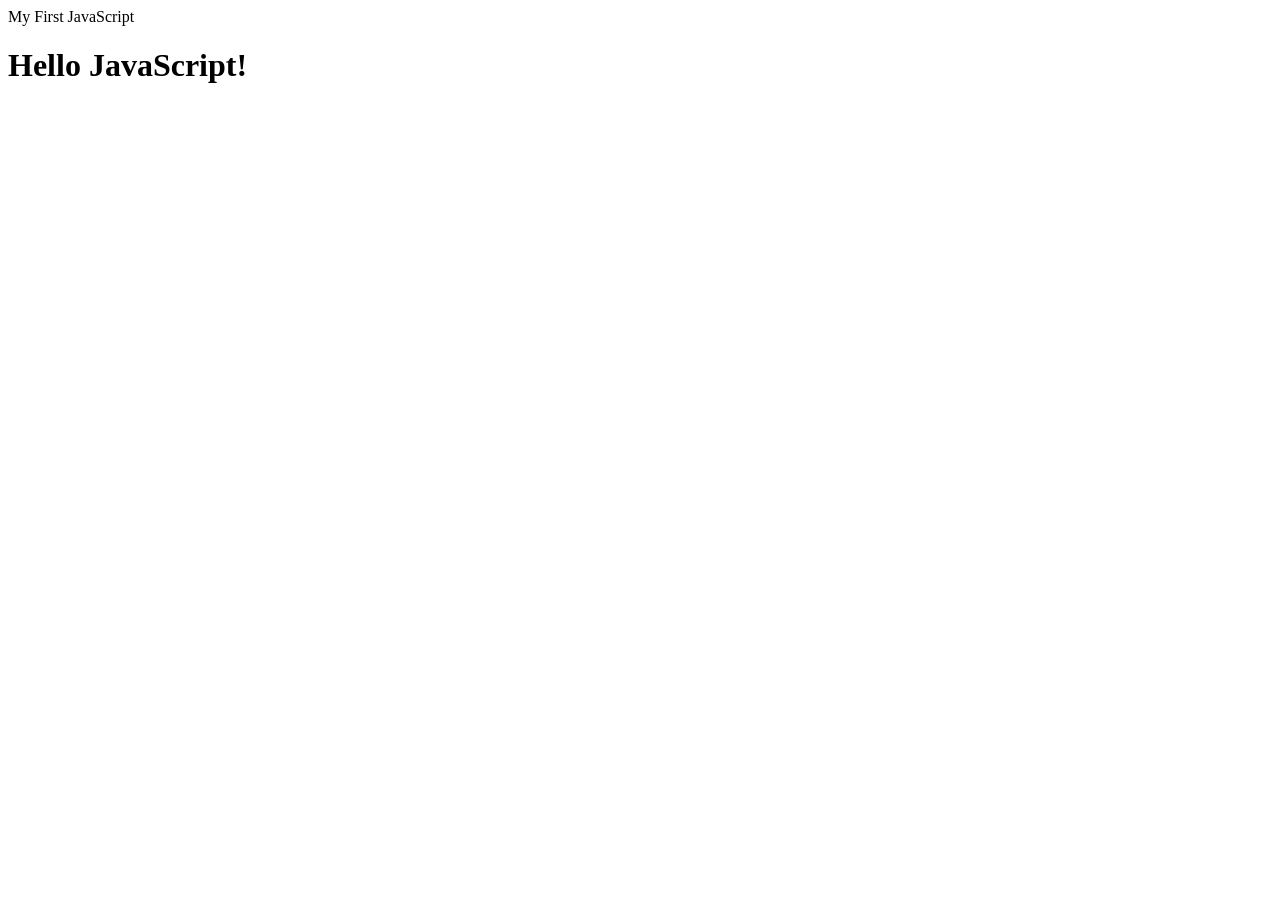
<file: JAVASCRIPT/index.html>
<!DOCTYPE html>
<html lang="en">
<head>
    <meta charset="UTF-8">
    <meta name="viewport" content="width=device-width, initial-scale=1.0">
    <link rel="style.css" href="style.css"
    <title>My First JavaScript</title>
</head>
<body>

    <h1>Hello JavaScript!</h1>


    
    <script src="script.js"></script>
</body>
</html>
</file>
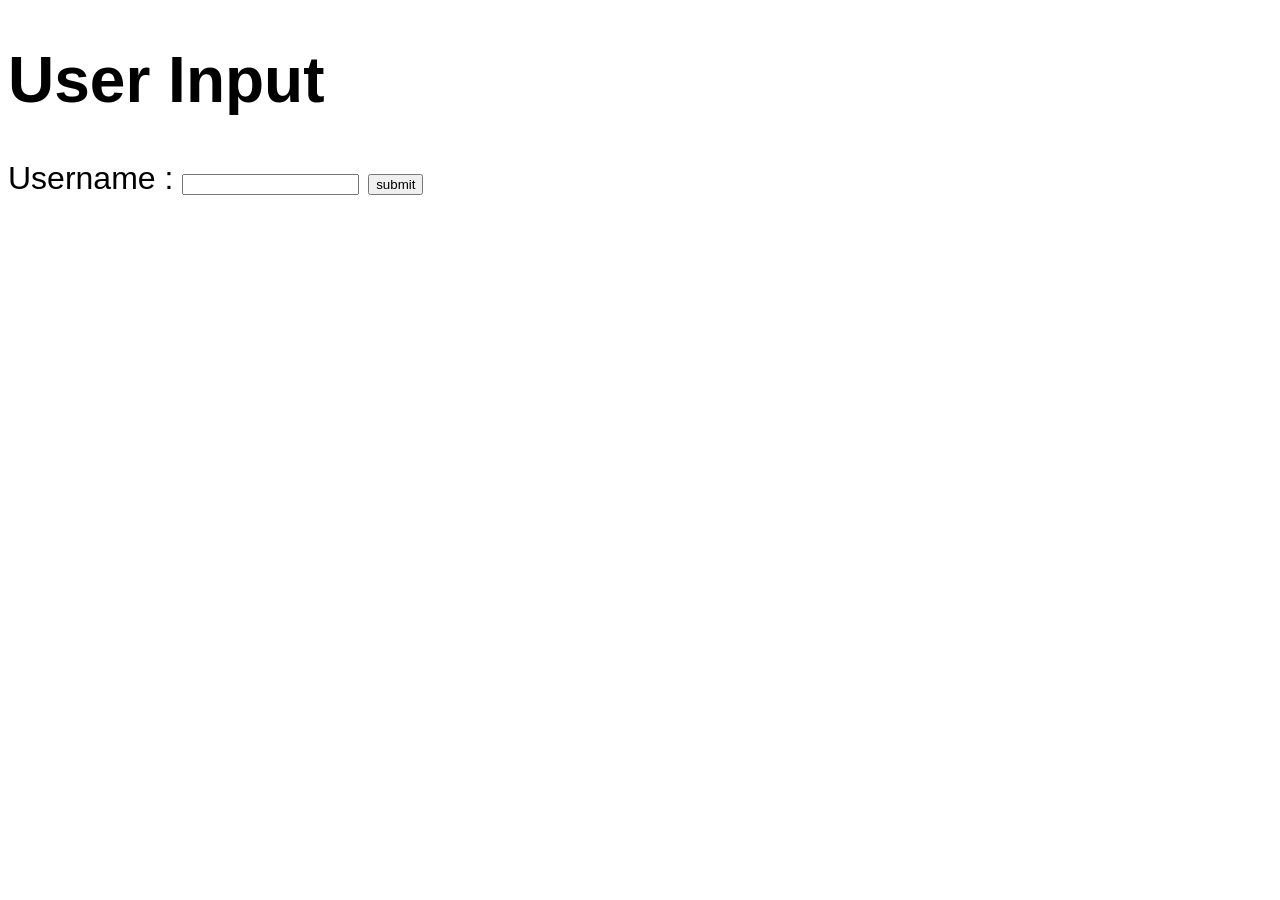
<file: Frontend/JavaScript/brocode/index.html>
<!DOCTYPE html>
<html lang="en">
<head>
    <meta charset="UTF-8">
    <meta name="viewport" content="width=device-width, initial-scale=1.0">
    <title>Practise</title>
    <link rel="stylesheet" href="style.css">
</head>
<body>
    <h1 id="myH1">User Input</h1>
    <label> Username : </label>
    <input id="mytext">
    <button id="mySubmit">submit</button>

    <script src="script.js"></script>
</body>
</html>
</file>
<file: Frontend/JavaScript/brocode/style.css>
body {
    font-family: 'Segoe UI', Tahoma, Geneva, Verdana, sans-serif;
    font-size: 2em;
}
</file>
